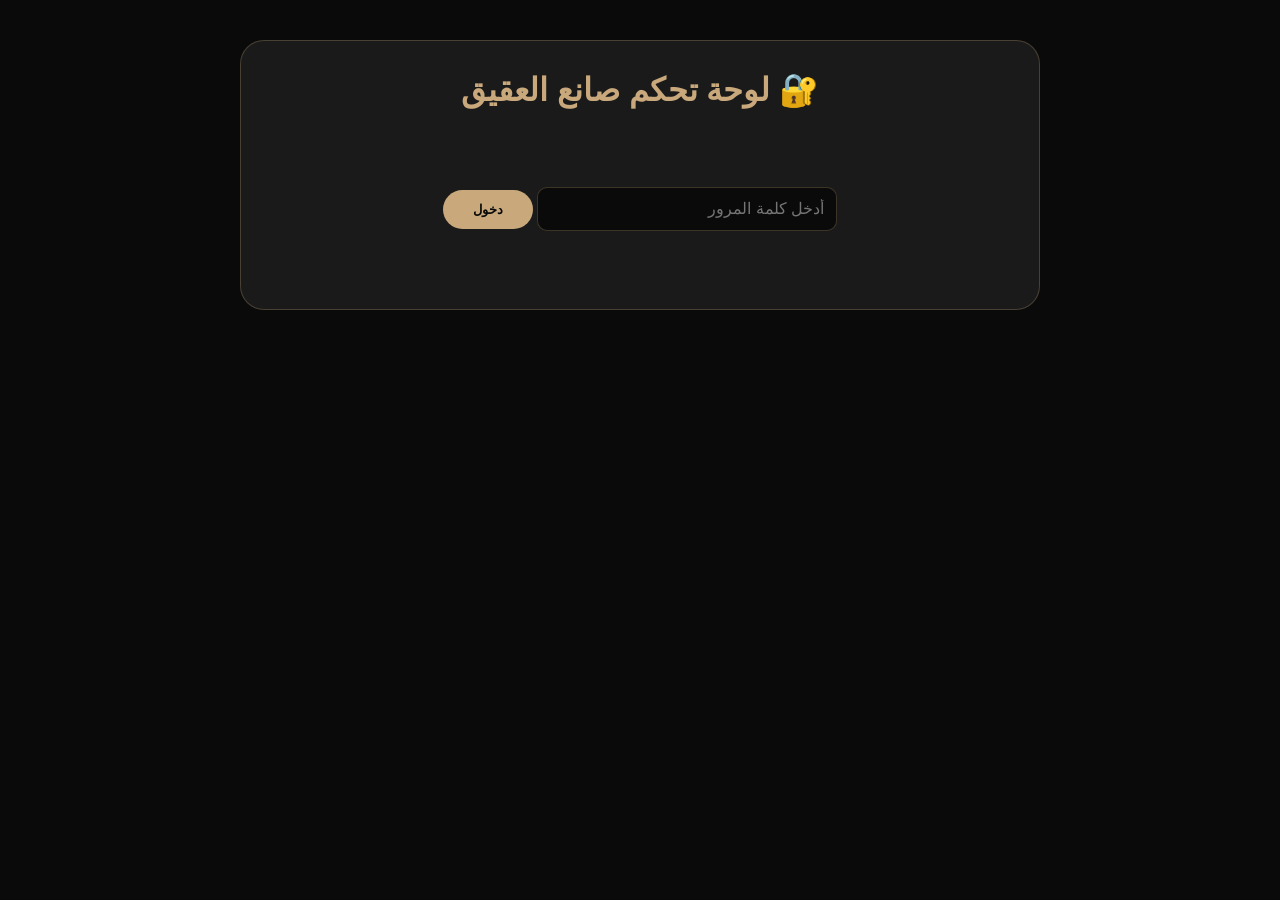
<file: admin.html>
<!DOCTYPE html>
<html lang="ar" dir="rtl">
<head>
    <meta charset="UTF-8" />
    <meta name="viewport" content="width=device-width, initial-scale=1.0" />
    <title>لوحة تحكم - صانع العقيق</title>
    <link rel="stylesheet" href="admin-style.css" />
    <link rel="stylesheet" href="https://cdnjs.cloudflare.com/ajax/libs/font-awesome/6.0.0-beta3/css/all.min.css" />
</head>
<body>
    <div class="admin-container">
        <h1>🔐 لوحة تحكم صانع العقيق</h1>
        
        <!-- قسم تسجيل الدخول -->
        <div id="loginSection">
            <input type="password" id="adminPassword" placeholder="أدخل كلمة المرور" />
            <button onclick="login()">دخول</button>
            <p id="loginError" style="color:red;display:none;">كلمة المرور خاطئة</p>
        </div>

        <!-- قسم الإدارة (يظهر بعد تسجيل الدخول) -->
        <div id="adminPanel" style="display:none;">
            <h2>📦 إدارة المنتجات</h2>
            
            <!-- نموذج إضافة منتج -->
            <div class="form-card">
                <h3>➕ إضافة منتج جديد</h3>
                <input type="text" id="productName" placeholder="اسم المنتج" />
                <input type="number" id="productPrice" placeholder="السعر (ريال)" />
                <input type="number" id="productWeight" placeholder="الوزن (جرام)" />
                <input type="text" id="productCategory" placeholder="التصنيف (خواتم/فصوص/سبح/نادرة)" />
                <input type="text" id="productImage" placeholder="رابط الصورة" />
                <textarea id="productDesc" placeholder="وصف المنتج"></textarea>
                <button onclick="addProduct()" class="btn-gold">➕ أضف المنتج</button>
            </div>

            <!-- قائمة المنتجات الحالية -->
            <div class="products-list">
                <h3>📋 المنتجات الحالية</h3>
                <div id="productsTable"></div>
            </div>

            <button onclick="logout()" class="btn-danger">🚪 تسجيل خروج</button>
        </div>
    </div>

    <script src="admin-script.js"></script>
</body>
</html>
</file>
<file: admin-style.css>
* {
    margin: 0;
    padding: 0;
    box-sizing: border-box;
}
body {
    font-family: 'Cairo', sans-serif;
    background: #0A0A0A;
    color: #F5F0EB;
    padding: 40px 20px;
}
.admin-container {
    max-width: 800px;
    margin: 0 auto;
    background: #1A1A1A;
    padding: 30px;
    border-radius: 24px;
    border: 1px solid #C9A87C44;
}
h1 {
    color: #C9A87C;
    text-align: center;
    margin-bottom: 30px;
}
.form-card {
    background: #0D0D0D;
    padding: 20px;
    border-radius: 16px;
    margin-bottom: 30px;
}
input, textarea {
    width: 100%;
    padding: 12px;
    margin: 8px 0;
    border-radius: 10px;
    border: 1px solid #C9A87C44;
    background: #0A0A0A;
    color: #F5F0EB;
    font-size: 16px;
}
textarea {
    min-height: 80px;
}
.btn-gold {
    background: #C9A87C;
    color: #0A0A0A;
    padding: 12px 24px;
    border: none;
    border-radius: 30px;
    font-weight: 700;
    cursor: pointer;
    width: 100%;
    margin-top: 10px;
}
.btn-danger {
    background: #D32F2F;
    color: #fff;
    padding: 10px 20px;
    border: none;
    border-radius: 30px;
    cursor: pointer;
    margin-top: 20px;
}
.products-list {
    margin-top: 30px;
}
.product-item {
    background: #0D0D0D;
    padding: 15px;
    border-radius: 12px;
    margin: 10px 0;
    display: flex;
    justify-content: space-between;
    align-items: center;
}
.product-item button {
    background: #D32F2F;
    color: #fff;
    border: none;
    padding: 6px 12px;
    border-radius: 20px;
    cursor: pointer;
}
#loginSection {
    text-align: center;
    padding: 40px 0;
}
#loginSection input {
    max-width: 300px;
    display: inline-block;
}
#loginSection button {
    background: #C9A87C;
    color: #0A0A0A;
    padding: 12px 30px;
    border: none;
    border-radius: 30px;
    font-weight: 700;
    cursor: pointer;
}
</file>
